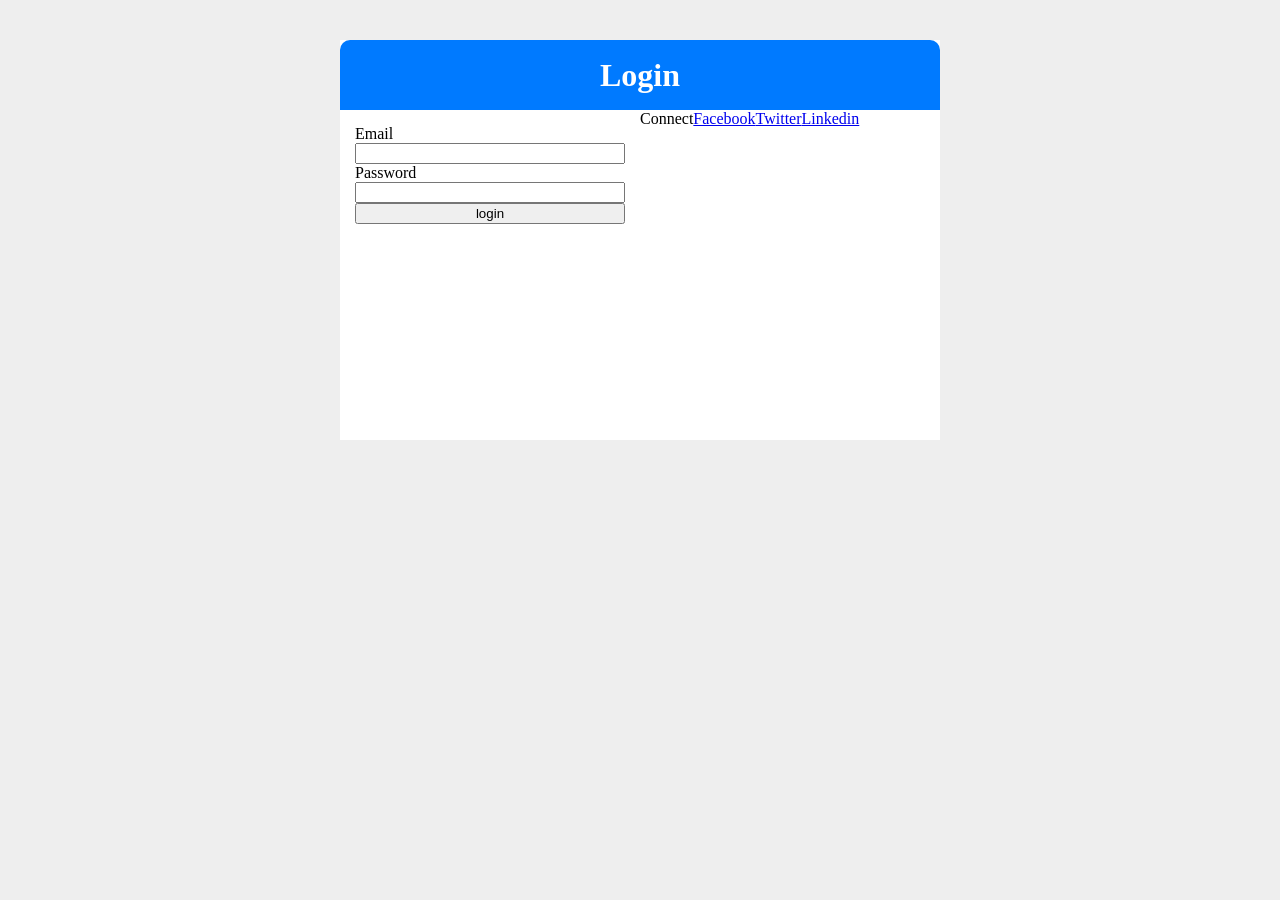
<file: index.html>
<!DOCTYPE html>
<html lang="en">
  <head>
    <!-- Write Path -->
    <link rel="stylesheet" href="css/main.css" />
    <meta charset="UTF-8" />
    <meta http-equiv="X-UA-Compatible" content="IE=edge" />
    <meta name="viewport" content="width=device-width, initial-scale=1.0" />
    <title>Document</title>
  </head>
  <body>
    <div class="container">
      <h1>login</h1>
      <form action="">
        <label class="email">email</label>
        <input class="email" type="email" />
        <label class="password">password</label>
        <input  class="password" type="password" />
        <button  type="submit">login</button>
      </form>
      <div class="connect">
      <span>connect</span>
      <a href="www.facebook.com" class="facebook">facebook</a>
        <a href="www.twitter.com" class="twitter">twitter</a>
        <a href="www.linkedin.com" class="linkedin">linkedin</a>
      </div>
    </div>
  </body>
</html>
</file>
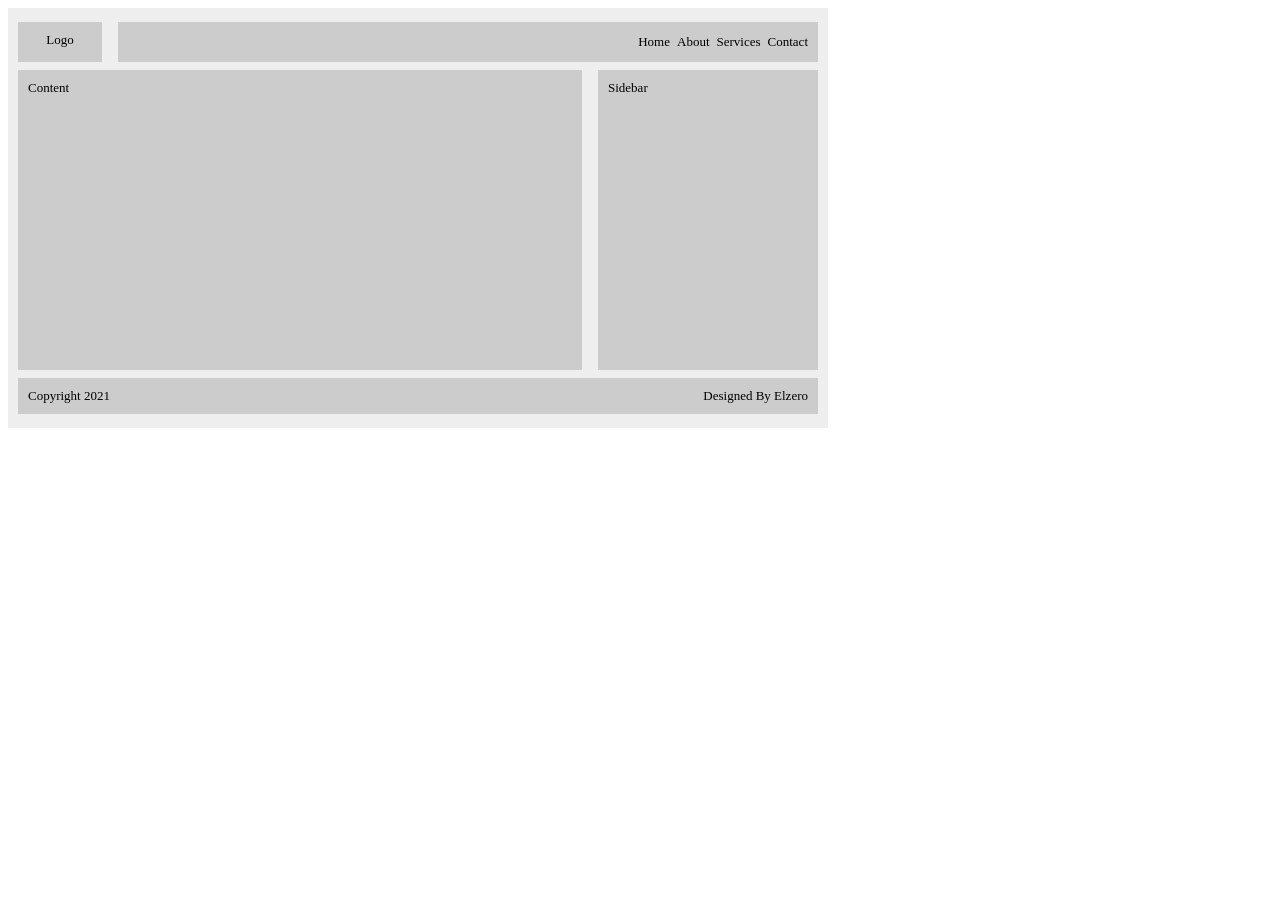
<file: 6th.html>
<!DOCTYPE html>
<html lang="en">
<head>
    <!-- Write Path -->
<link rel="stylesheet" href="Css/6th.css" />
    <meta charset="UTF-8">
    <meta http-equiv="X-UA-Compatible" content="IE=edge">
    <meta name="viewport" content="width=device-width, initial-scale=1.0">
    <title>Document</title>
</head>
<body>
    <div class="page">
        <div class="header">
          <div class="logo">Logo</div>
          <ul class="links">
            <li>Home</li>
            <li>About</li>
            <li>Services</li>
            <li>Contact</li>
          </ul>
        </div>
        <div class="main-area">
          <div class="content">Content</div>
          <div class="side-bar">Sidebar</div>
        </div>
        <div class="footer">
          <div class="copyright">Copyright 2021</div>
          <div class="design">Designed By Elzero</div>
        </div>
      </div>
</body>
</html>
</file>
<file: css/main.css>
body{
  background-color: #eee;
  margin: 0;
}

.container{
  margin: 40px auto;
  width: 600px;
  height: 400px;
  text-transform: capitalize;
  display: grid;
  grid-template-columns:repeat(2 , 1fr) ;
  grid-template-rows: 70px 1fr;
  grid-template-areas:"log log" "for con";
background-color: #fff;
  
}

h1{
  grid-area: log;
  background-color: #007aff;
  color: #fff;
  width: 100%;
  height: 100%;
  margin: 0;
  text-align: center;
  display: flex;
  align-items: center;
  justify-content: center;
  border-top-left-radius: 10px;
  border-top-right-radius: 10px;
}

form{
  grid-area: for;
  display: flex;
  flex-direction: column;
  margin: 15px;
}

.connect{
  grid-area: con;
  display: flex;
}
</file>
<file: Css/6th.css>
:root {
    --main-color : #ccc;
 }

 div.page{
    display: flex;
    padding: 10px;
    background-color: #eee;
    width: 800px;
    height: 400px;
    flex-direction: column;
    justify-content: space-around;
    font-size: 13px;
}
 .logo ,.content ,.side-bar ,.footer ,.links {
    padding: 10px;
    background-color: var(--main-color);
    align-items: center;
    text-align: center;
}

.header {
    display: flex;
    justify-content: space-between;
    height: 10%;
}

.logo {
    width: 8%;
    height: 20px;

}

.links {
    display: flex;
    order: 1;
    list-style: none;
    margin-top: auto;
    width: 85%;
    height: 20px;
    justify-content: flex-end;
    gap: 7px;
}

.main-area {
    display: flex;
    height: 75%;
    justify-content: space-between;
}

.content {
    width: 68%;
    text-align: start;
}

.side-bar{
    width: 25%;
    text-align: start;
}

.footer {
    display: flex;
    justify-content: space-between;
}
</file>
